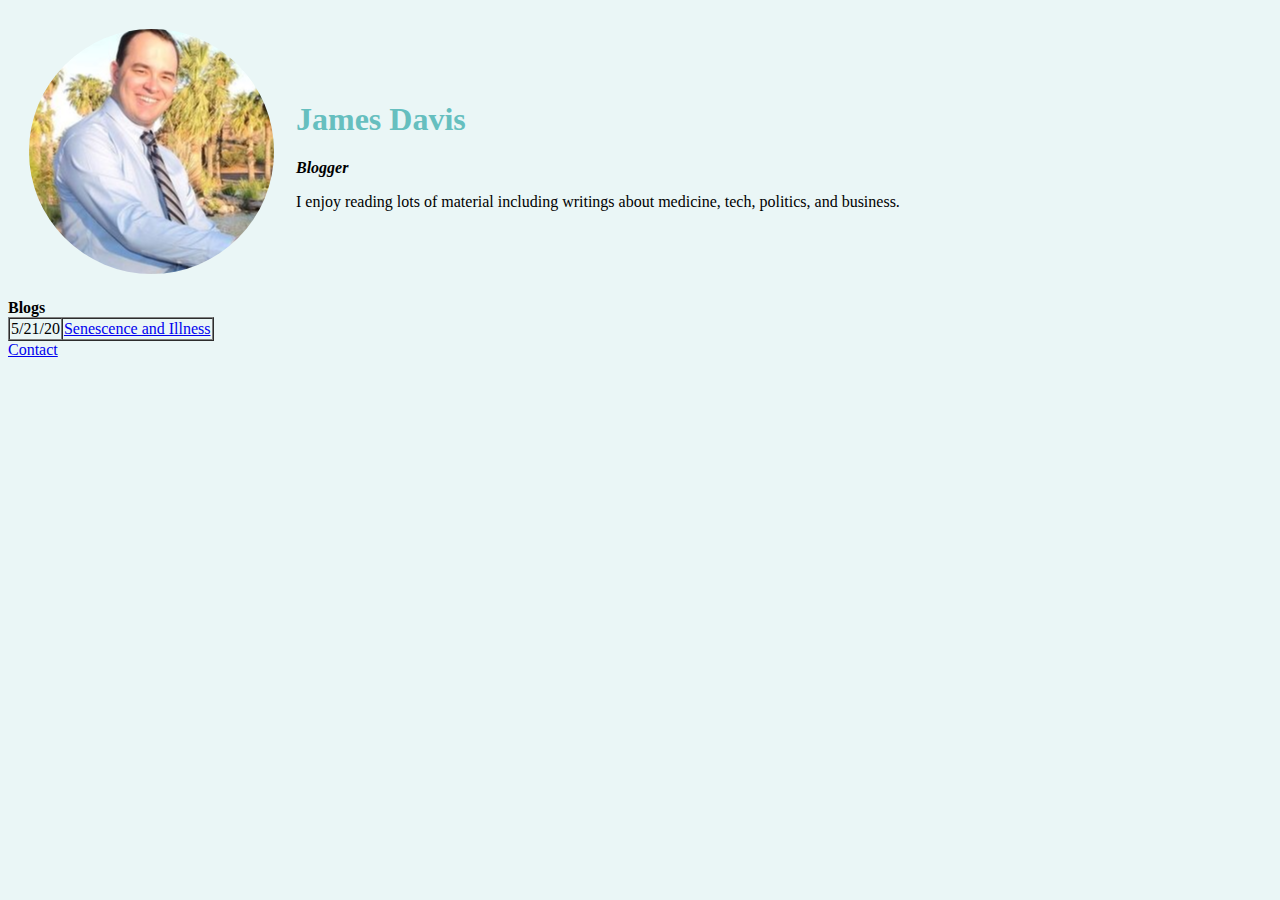
<file: index.html>
<!DOCTYPE html>
<html lang="en" dir="ltr">

<head>
  <meta charset="utf-8">
  <title>James' Personal Blog</title>

  <link rel="stylesheet" href="css/styles.css">

</head>

<body>

  <table cellspacing="20">
    <tr>
      <td><img src=James.jpg alt="Professional Photo of James"></td>


      <td>
        <h1> James Davis</h1>
        <p><em><strong>Blogger</strong></em></p>
        <p>I enjoy reading lots of material including writings about medicine, tech, politics, and business.</p>
      </td>
      </td>
    </tr>

  </table>


  <table border="solid" cellspacing=0px>
    <tr>
      <header>
        <strong>Blogs</strong>
      </header>
    </tr>
    <tr>
      <td>5/21/20</td>
      <td>  <a href="Blog5-21-20.html"> Senescence and Illness</a></td>
    </tr>
  </table>

  <a href="contactinformation.html">Contact</a>

</body>

</html>
</file>
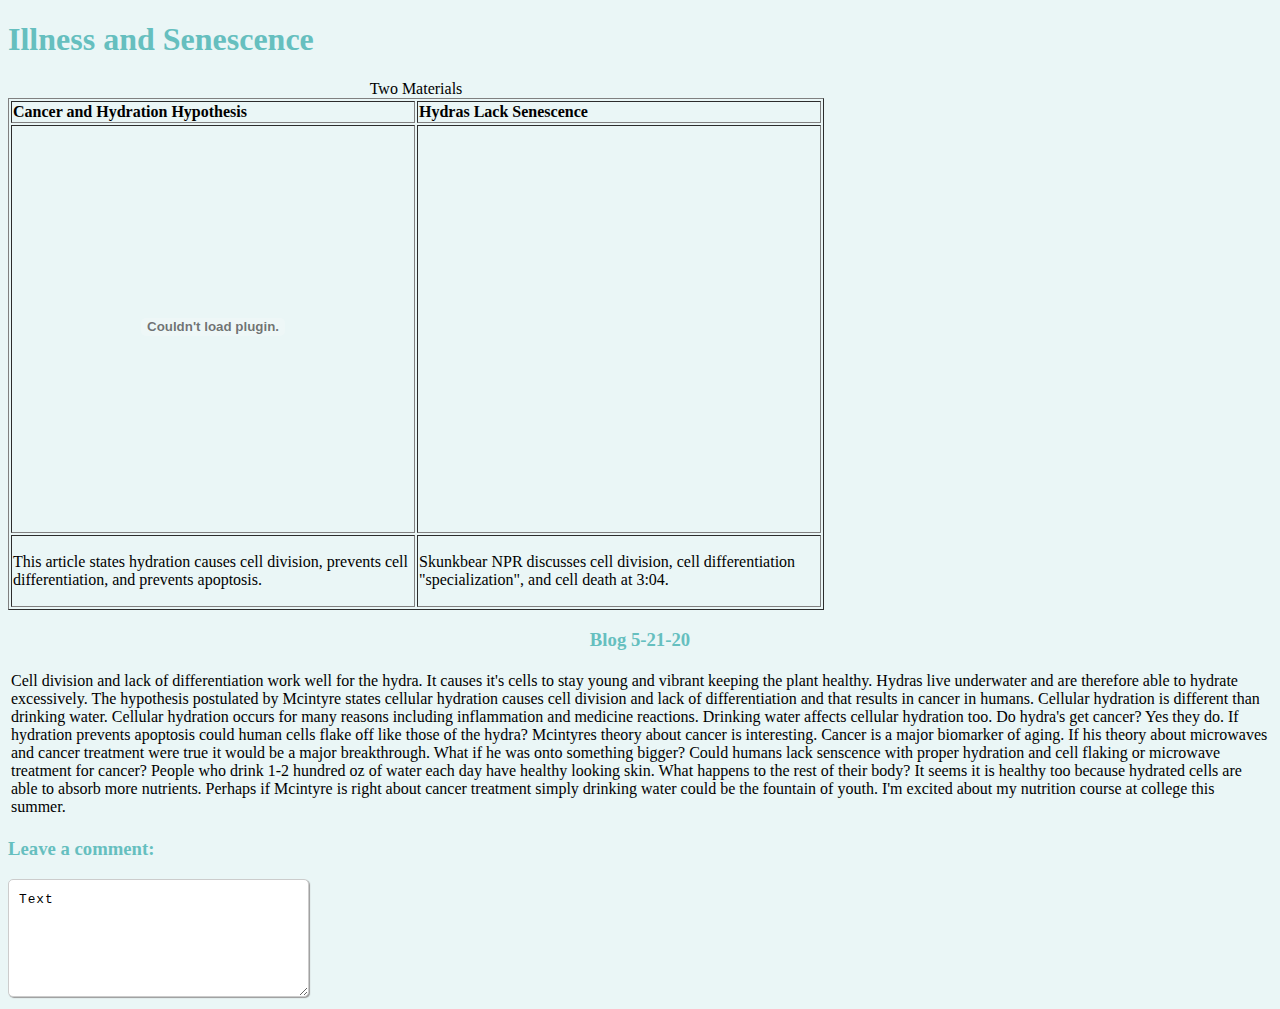
<file: Blog5-21-20.html>
<!DOCTYPE html>
<html lang="en" dir="ltr">

<head>
  <meta charset="utf-8">
  <title>5-21-20</title>
  <link rel="stylesheet" href="css/styles.css">
</head>

<body>
  <h1>Illness and Senescence</h1>
  <table border="solid">
    <caption>Two Materials</caption>
    <tr>
      <td><strong>Cancer and Hydration Hypothesis</strong></td>
      <td><strong>Hydras Lack Senescence</strong></td>
    </tr>
    <tr>

      <td width=400px>
        <object type="application/pdf" data="cancerhypothesis.pdf" width="400" height="400">
        </object>
      </td>
      <td><embed type="video/webm"
       src="https://www.youtube.com/watch?v=GRNVc2xC2O0"
       width="250"
       height="200">

        </video></td>
    </tr>
    <tr>
      <td>
        <p>This article states hydration causes cell
          division, prevents cell differentiation, and prevents apoptosis.</p>
      </td>
      <td width="400px">Skunkbear NPR discusses cell division, cell differentiation "specialization", and cell death at 3:04.</td>
    </tr>

  </table>
  <table>
    <caption><h3>Blog 5-21-20</h3></caption>
    <tr>
      <td>  Cell division and lack of
        differentiation work well for the hydra.
        It causes it's cells to stay young and
        vibrant keeping the plant healthy. Hydras live underwater and
        are therefore able to hydrate excessively.
        The hypothesis postulated by
        Mcintyre states
        cellular hydration causes cell division
        and lack of differentiation and that
        results in cancer in humans. Cellular hydration is
        different than drinking water. Cellular hydration occurs for many reasons
        including inflammation and medicine reactions. Drinking water affects
        cellular hydration too. Do hydra's
        get cancer? Yes they do. If hydration prevents apoptosis
        could human cells flake off like those of
        the hydra? Mcintyres theory about cancer
        is interesting. Cancer is a major biomarker
         of aging. If his theory about microwaves
         and cancer treatment were true it
        would be a major breakthrough. What if he
         was onto something bigger? Could humans
          lack senscence with proper hydration and
           cell flaking or microwave treatment for
            cancer? People who drink 1-2 hundred oz of water each day
            have healthy looking skin. What happens to the rest of their body? It seems
            it is healthy too because hydrated cells are able to absorb more nutrients.
            Perhaps if Mcintyre is right about cancer treatment simply drinking water could be the
            fountain of youth. I'm excited about my nutrition course at college this summer.</td>
    </tr>

  </table>

  <label for="comment"><h3>Leave a comment:</h3></label>

<textarea id="comment" name="comment"
          rows="5" cols="33">
Text
</textarea>
</body>

</html>
</file>
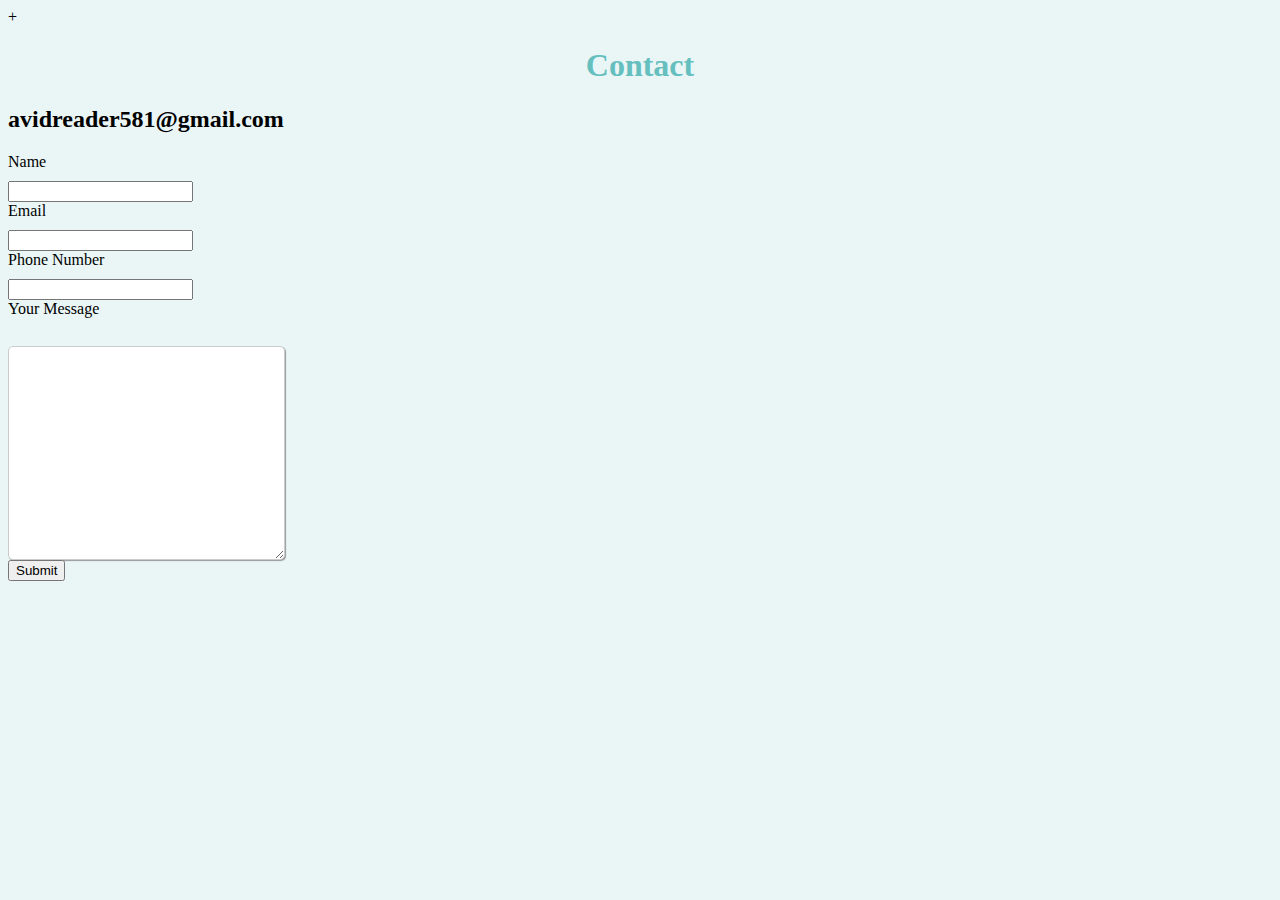
<file: contactinformation.html>
+<!DOCTYPE html>
<html lang="en" dir="ltr">
  <head>
    <meta charset="utf-8">
    <title></title>
    <link rel="stylesheet" href="css/styles.css">
    <h1><center>Contact</center></h1>
  </head>
  <body>
    <h2>avidreader581@gmail.com</h2>
    <form  action="mailto:avidreader581@gmail.com" method="post" enctype="text/plain">

    <label for="">Name</label><input type="text" name="yourName" value="">
      <br><label for="">Email</label><input type="email" name="yourEmail" value="">
      <br><label for="">Phone Number</label><input type="tel" name="yourPhoneNumber" value="">
<br><label for="">Your Message</label>
<br><textarea name="yourMessage" rows="10" cols="30"></textarea>
<br><input type="submit" name="" value="Submit">

    </form>

  </body>
</html>
</file>
<file: css/styles.css>
body{background-color: #EAF6F6;}
hr{border-style:none;
  background-color:#EAF6F6;
   border-top-style:dotted;
   border-color:grey;
   border-width:5px;
    width:6%;}

    h1{color:#66BFBF;}
      h3{color:#66BFBF;}

      textarea {
    font-size: .8rem;
    letter-spacing: 1px;
}
textarea {
    padding: 10px;
    line-height: 1.5;
    border-radius: 5px;
    border: 1px solid #ccc;
    box-shadow: 1px 1px 1px #999;
}

label {
    display: block;
    margin-bottom: 10px;
}
</file>
